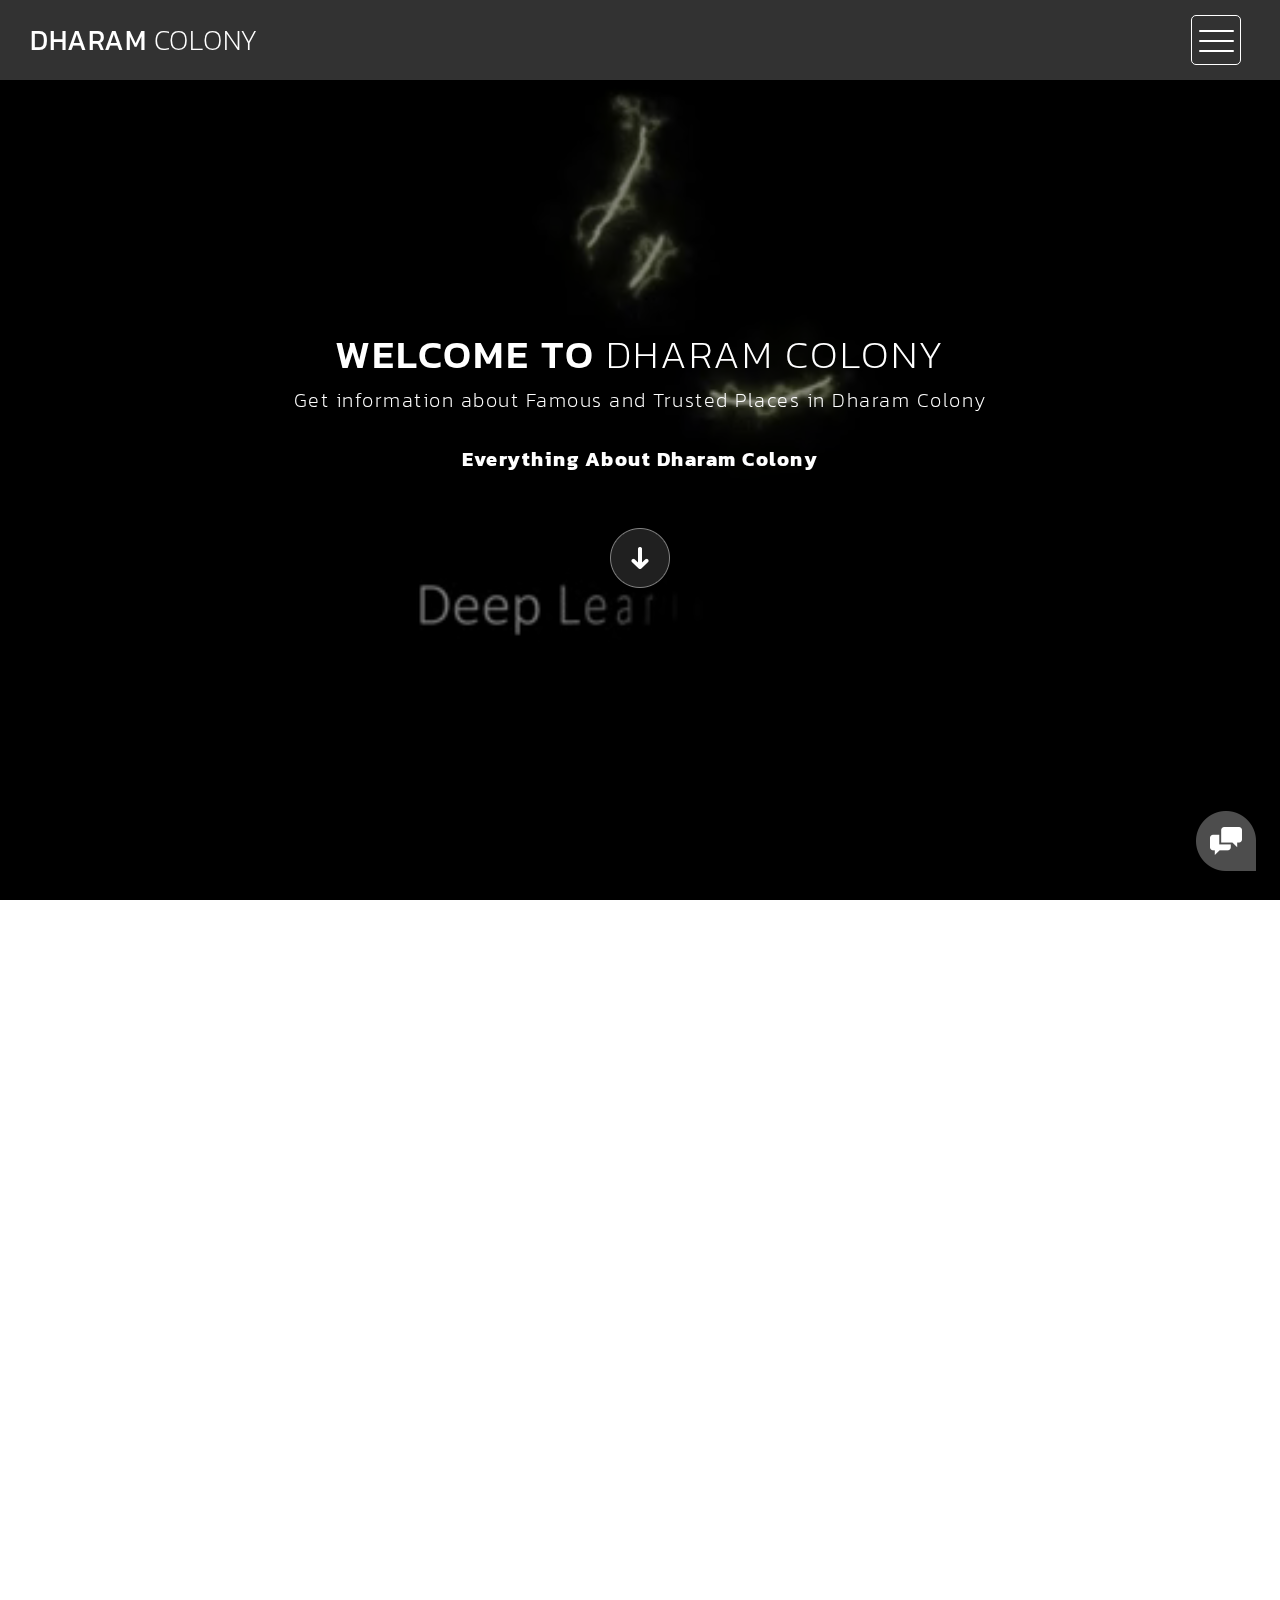
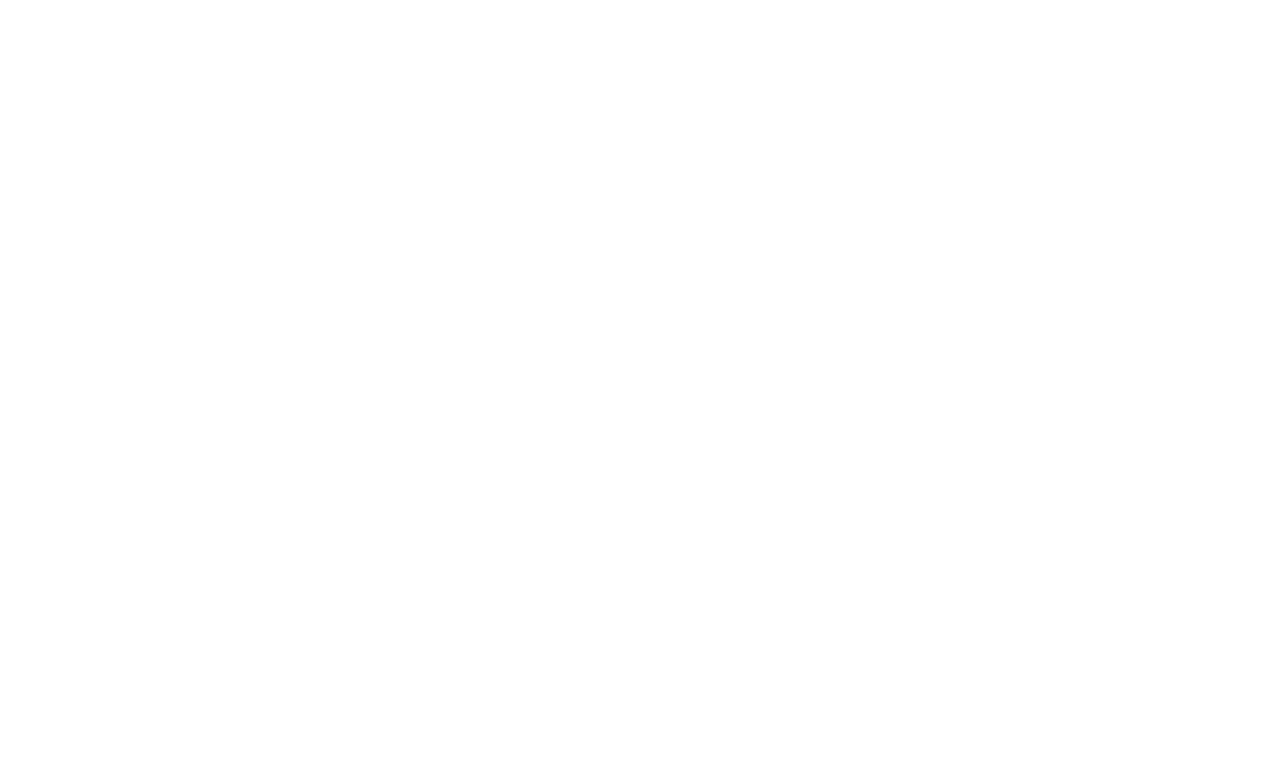
<file: index.html>
<!DOCTYPE html>
<html>
    <head>
        <meta charset="utf-8">
        <meta http-equiv="X-UA-Compatible" content="IE=edge,chrome=1">
  		<title>dharam colony</title>

        <meta name="description" content="">
        <meta name="viewport" content="width=device-width, initial-scale=1">
        <link rel="apple-touch-icon" href="apple-touch-icon.png">

        <link rel="stylesheet" href="css/bootstrap.min.css">
        <link rel="stylesheet" href="css/bootstrap-theme.min.css">
        <link rel="stylesheet" href="css/fontAwesome.css">
        <link rel="stylesheet" href="css/light-box.css">
        <link rel="stylesheet" href="css/templatemo-style.css">

        <link href="https://fonts.googleapis.com/css?family=Kanit:100,200,300,400,500,600,700,800,900" rel="stylesheet">

        <script src="js/vendor/modernizr-2.8.3-respond-1.4.2.min.js"></script>
    </head>

<body>

    <nav>
        <div class="logo">
            <a href="index.html">Dharam<em> Colony</em></a>
        </div>
        <div class="menu-icon">
        <span></span>
      </div>
    </nav>

    <div id="video-container">
        <div class="video-overlay"></div>
        <div class="video-content">
            <div class="inner">
              <h1>Welcome to <em>Dharam Colony</em></h1>
              <p>Get information about Famous and Trusted Places in Dharam Colony </p>
              <br> <p><b>Everything About Dharam Colony</b></p>
                <div class="scroll-icon">
                    <a class="scrollTo" data-scrollTo="portfolio" href="#"><img src="img/scroll-icon.png" alt=""></a>
                </div>    
            </div>
        </div>
        <video autoplay="" loop="" muted>
        	<source src="highway-loop.mp4" type="video/mp4" />
        </video>
    </div>


    <div class="full-screen-portfolio" id="portfolio">
        <div class="container-fluid">

            <div class="col">
                        <img src="img/service_1.png" alt="">
                        <h4>Dharam Colony | Craterpuri | Palam Vihar | Ashok Vihar </h4>
                        <p>Highway is a good CSS template that is available for free. Please tell your friends about templatemo site. Thank you.</p>
            </div>




            <div class="col-md-4 col-sm-6">
                <div class="portfolio-item">
                    <a href="img/1.png" data-lightbox="image-1"><div class="thumb">
                        <div class="hover-effect">
                            <div class="hover-content">
                                <h1>DEEP LEEARNING CENTRE<em>squid</em></h1>
                                <p>Contact : 9599020294</p>
                            </div>
                        </div>
                        <div class="image">
                            <img src="img/1.png">
                        </div>
                    </div></a>
                </div>
            </div>
         
            <div class="col-md-4 col-sm-6">
                <div class="portfolio-item">
                    <a href="img/1.png" data-lightbox="image-1"><div class="thumb">
                        <div class="hover-effect">
                            <div class="hover-content">
                                <h1>DEEP LEEARNING CENTRE<em>squid</em></h1>
                                <p>Contact : 9599020294</p>
                            </div>
                        </div>
                        <div class="image">
                            <img src="img/1.png">
                        </div>
                    </div></a>
                </div>
            </div>
         
            <div class="col-md-4 col-sm-6">
                <div class="portfolio-item">
                    <a href="img/1.png" data-lightbox="image-1"><div class="thumb">
                        <div class="hover-effect">
                            <div class="hover-content">
                                <h1>DEEP LEEARNING CENTRE<em>squid</em></h1>
                                <p>Contact : 9599020294</p>
                            </div>
                        </div>
                        <div class="image">
                            <img src="img/1.png">
                        </div>
                    </div></a>
                </div>
            </div>
            <div class="col-md-4 col-sm-6">
                <div class="portfolio-item">
                    <a href="img/1.png" data-lightbox="image-1"><div class="thumb">
                        <div class="hover-effect">
                            <div class="hover-content">
                                <h1>DEEP LEEARNING CENTRE<em>squid</em></h1>
                                <p>Contact : 9599020294</p>
                            </div>
                        </div>
                        <div class="image">
                            <img src="img/1.png">
                        </div>
                    </div></a>
                </div>
            </div>
            <div class="col-md-4 col-sm-6">
                <div class="portfolio-item">
                    <a href="img/1.png" data-lightbox="image-1"><div class="thumb">
                        <div class="hover-effect">
                            <div class="hover-content">
                                <h1>DEEP LEEARNING CENTRE<em>squid</em></h1>
                                <p>Contact : 9599020294</p>
                            </div>
                        </div>
                        <div class="image">
                            <img src="img/1.png">
                        </div>
                    </div></a>
                </div>
            </div>
            <div class="col-md-4 col-sm-6">
                <div class="portfolio-item">
                    <a href="img/1.png" data-lightbox="image-1"><div class="thumb">
                        <div class="hover-effect">
                            <div class="hover-content">
                                <h1>DEEP LEEARNING CENTRE<em>squid</em></h1>
                                <p>Contact : 9599020294</p>
                            </div>
                        </div>
                        <div class="image">
                            <img src="img/1.png">
                        </div>
                    </div></a>
                </div>
            </div>
            <div class="col-md-4 col-sm-6">
                <div class="portfolio-item">
                    <a href="img/1.png" data-lightbox="image-1"><div class="thumb">
                        <div class="hover-effect">
                            <div class="hover-content">
                                <h1>DEEP LEEARNING CENTRE<em>squid</em></h1>
                                <p>Contact : 9599020294</p>
                            </div>
                        </div>
                        <div class="image">
                            <img src="img/1.png">
                        </div>
                    </div></a>
                </div>
            </div>
            <div class="col-md-4 col-sm-6">
                <div class="portfolio-item">
                    <a href="img/1.png" data-lightbox="image-1"><div class="thumb">
                        <div class="hover-effect">
                            <div class="hover-content">
                                <h1>DEEP LEEARNING CENTRE<em>squid</em></h1>
                                <p>Contact : 9599020294</p>
                            </div>
                        </div>
                        <div class="image">
                            <img src="img/1.png">
                        </div>
                    </div></a>
                </div>
            </div>
            <div class="col-md-4 col-sm-6">
            	<div class="portfolio-item">
                	<a href="img/1.png" data-lightbox="image-1"><div class="thumb">
                        <div class="hover-effect">
                            <div class="hover-content">
                                <h1>DEEP LEEARNING CENTRE<em>squid</em></h1>
                                <p>Contact : 9599020294</p>
                            </div>
                        </div>
                        <div class="image">
                            <img src="img/1.png">
                        </div>
                    </div></a>
                </div>
            </div>
        </div>
    </div>


    <footer>
        <div class="container-fluid">
            <div class="col-md-12">
                <p>Copyright &copy; 2021 DEEP LEARNING CENTRE 
    
    | Designed by <b>Students of DLC</b></p>
            </div>
        </div>
    </footer>


      <!-- Modal button -->
    <div class="popup-icon">
      <button id="modBtn" class="modal-btn"><img src="img/contact-icon.png" alt=""></button>
    </div>  

    <!-- Modal -->
    <div id="modal" class="modal">
      <!-- Modal Content -->
      <div class="modal-content">
        <!-- Modal Header -->
        <div class="modal-header">
          <h3 class="header-title">Say hello to <em>DC</em></h3>
          <div class="close-btn"><img src="img/close_contact.png" alt=""></div>    
        </div>
        <!-- Modal Body -->
        <div class="modal-body">
          <div class="col-md-6 col-md-offset-3">
            <form id="contact" action="" method="post">
                <div class="row">
                    <div class="col-md-12">
                      <fieldset>
                        <input name="name" type="text" class="form-control" id="name" placeholder="Your name..." required="">
                      </fieldset>
                    </div>
                    <div class="col-md-12">
                      <fieldset>
                        <input name="email" type="email" class="form-control" id="email" placeholder="Your email..." required="">
                      </fieldset>
                    </div>
                    <div class="col-md-12">
                      <fieldset>
                        <textarea name="message" rows="6" class="form-control" id="message" placeholder="Your message..." required=""></textarea>
                      </fieldset>
                    </div>
                    <div class="col-md-12">
                      <fieldset>
                        <button type="submit" id="form-submit" class="btn">Send Message Now</button>
                      </fieldset>
                    </div>
                </div>
            </form>
          </div>
        </div>
      </div>
    </div>

    

    <section class="overlay-menu">
      <div class="container">
        <div class="row">
          <div class="main-menu">
              <ul>
                  <li>
                      <a href="index.html">About Dharam Colony (DC)</a>
                  </li>
                  <li>
                      <a href="https://deeplearningcentre.github.io">Best Shops in DC</a>
                  </li>
                  <li>
                      <a href="gallery.html">Gallery</a>
                  </li>
                  <li>
                      <a href="about.html">About Us</a>
                  </li>
                  <li>
                      <a href="blog.html">Register Your Shop</a>
                  </li>
                  <li>
                      <a href="single-post.html">Single Post</a>
                  </li>
              </ul>
              <p>Palam Vihar || Dharam Colony || Caterterpuri</p>
          </div>
        </div>
      </div>
    </section>

    <script src="https://ajax.googleapis.com/ajax/libs/jquery/1.11.2/jquery.min.js"></script>
    <script>window.jQuery || document.write('<script src="js/vendor/jquery-1.11.2.min.js"><\/script>')</script>

    <script src="js/vendor/bootstrap.min.js"></script>
    
    <script src="js/plugins.js"></script>
    <script src="js/main.js"></script>

    
</body>
</html>
</file>
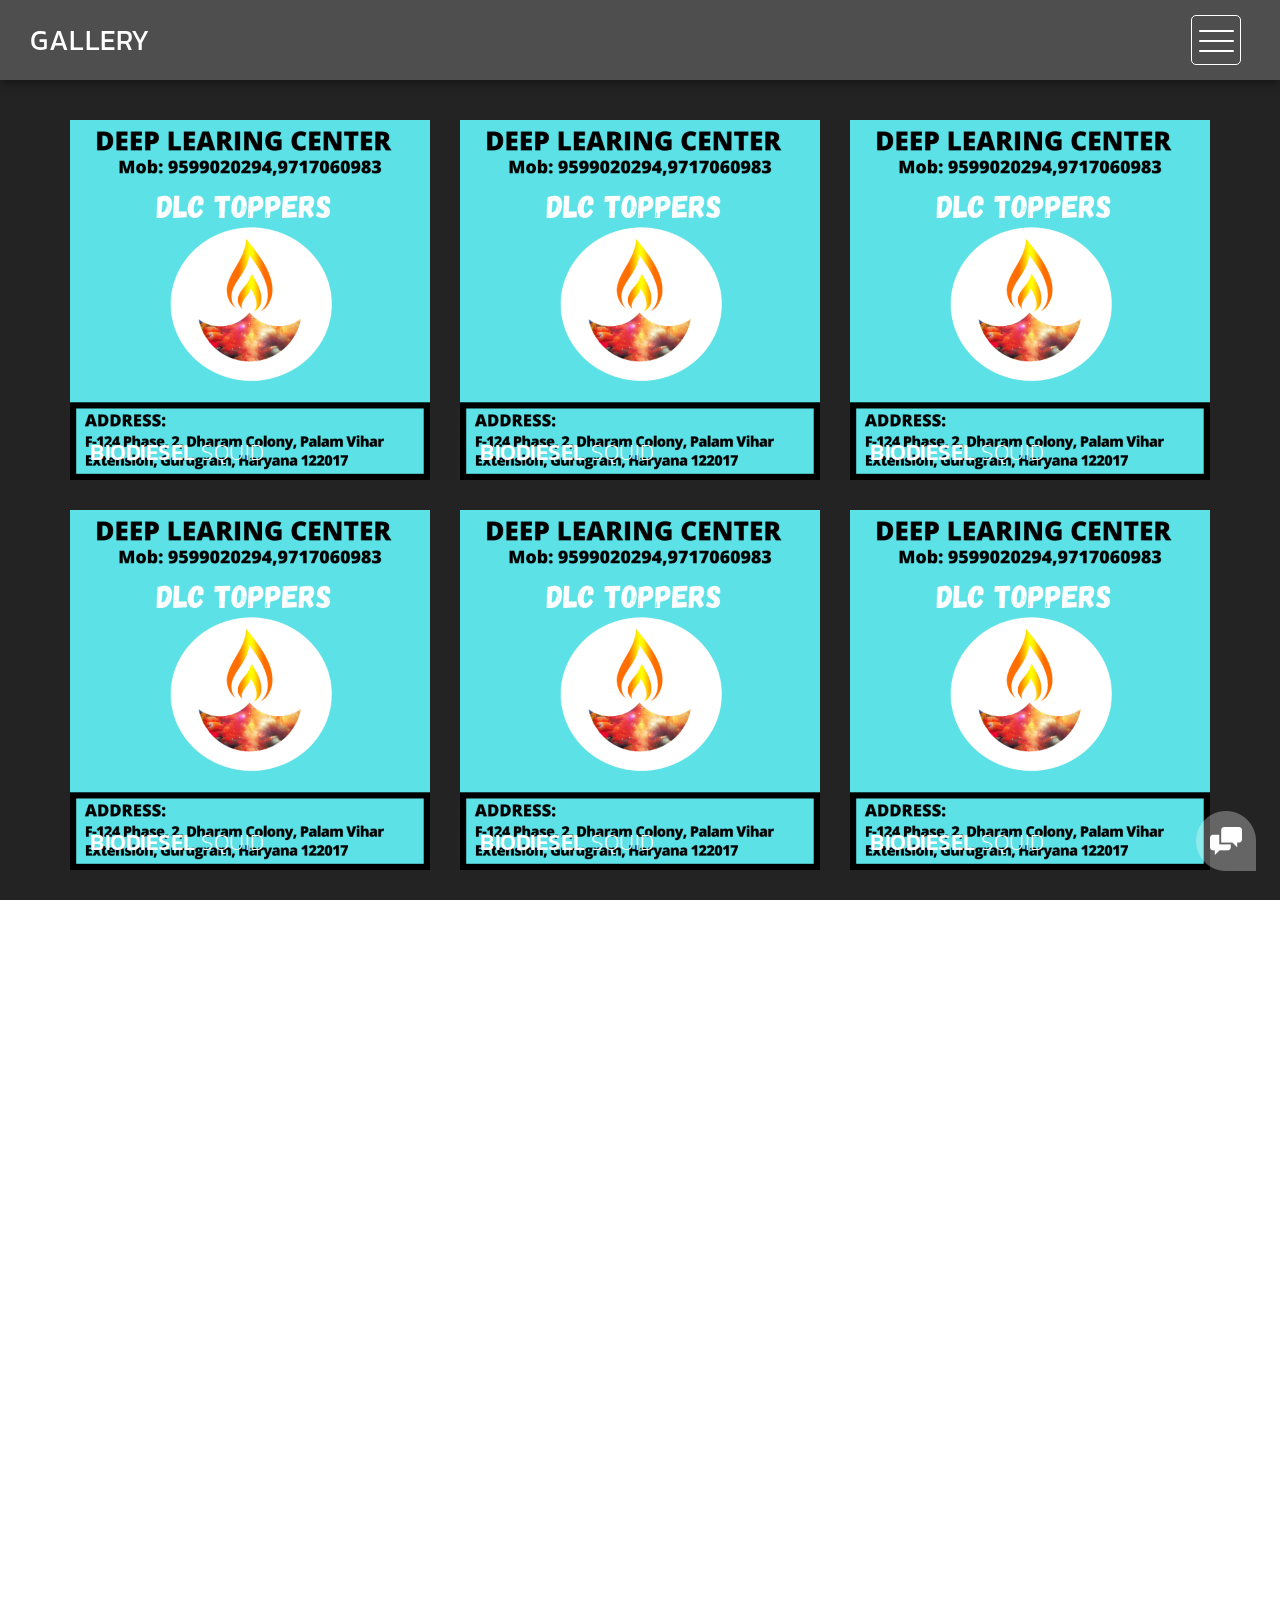
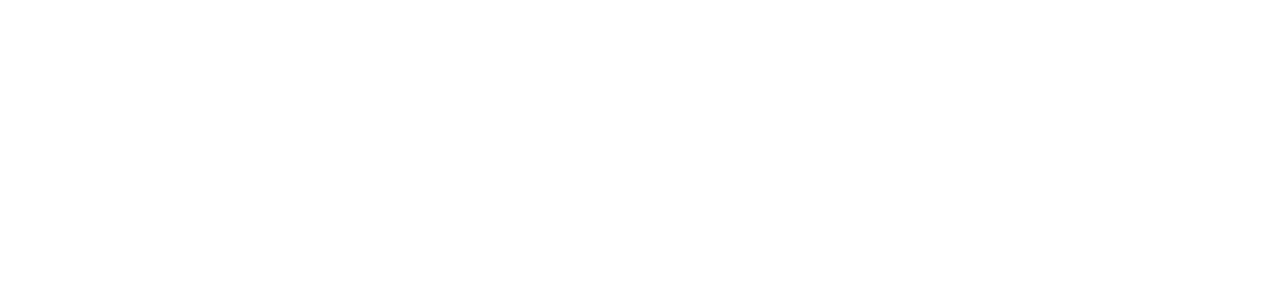
<file: gallery.html>
<!DOCTYPE html>
<html>
    <head>
        <meta charset="utf-8">
        <meta http-equiv="X-UA-Compatible" content="IE=edge,chrome=1">
        <title>Highway Grid CSS Template</title>
<!-- 

Highway Template

https://templatemo.com/tm-520-highway

-->
        <meta name="description" content="">
        <meta name="viewport" content="width=device-width, initial-scale=1">
        <link rel="apple-touch-icon" href="apple-touch-icon.png">

        <link rel="stylesheet" href="css/bootstrap.min.css">
        <link rel="stylesheet" href="css/bootstrap-theme.min.css">
        <link rel="stylesheet" href="css/fontAwesome.css">
        <link rel="stylesheet" href="css/light-box.css">
        <link rel="stylesheet" href="css/templatemo-style.css">

        <link href="https://fonts.googleapis.com/css?family=Kanit:100,200,300,400,500,600,700,800,900" rel="stylesheet">

        <script src="js/vendor/modernizr-2.8.3-respond-1.4.2.min.js"></script>
    </head>

<body>

    <nav>
        <div class="logo">
            <a href="index.html">Gallery</em></a>
        </div>
      <div class="menu-icon">
        <span></span>
      </div>
    </nav>
    <div class="grid-portfolio" id="portfolio">
        <div class="container">
            <div class="row">
                <br><br>

                <div class="col-md-4 col-sm-6">
                    <div class="portfolio-item">
                        <div class="thumb">
                            <a href="img/1.png" data-lightbox="image-1"><div class="hover-effect">
                                <div class="hover-content">
                                    <h1>Biodiesel <em>squid</em></h1>
                                    <p>Awesome Subtittle Goes Here</p>
                                </div>
                            </div></a>
                            <div class="image">
                                <img src="img/1.png">
                            </div>
                        </div>
                    </div>
                </div>

                <div class="col-md-4 col-sm-6">
                    <div class="portfolio-item">
                        <div class="thumb">
                            <a href="img/1.png" data-lightbox="image-1"><div class="hover-effect">
                                <div class="hover-content">
                                    <h1>Biodiesel <em>squid</em></h1>
                                    <p>Awesome Subtittle Goes Here</p>
                                </div>
                            </div></a>
                            <div class="image">
                                <img src="img/1.png">
                            </div>
                        </div>
                    </div>
                </div>

                <div class="col-md-4 col-sm-6">
                    <div class="portfolio-item">
                        <div class="thumb">
                            <a href="img/1.png" data-lightbox="image-1"><div class="hover-effect">
                                <div class="hover-content">
                                    <h1>Biodiesel <em>squid</em></h1>
                                    <p>Awesome Subtittle Goes Here</p>
                                </div>
                            </div></a>
                            <div class="image">
                                <img src="img/1.png">
                            </div>
                        </div>
                    </div>
                </div>

                <div class="col-md-4 col-sm-6">
                    <div class="portfolio-item">
                        <div class="thumb">
                            <a href="img/1.png" data-lightbox="image-1"><div class="hover-effect">
                                <div class="hover-content">
                                    <h1>Biodiesel <em>squid</em></h1>
                                    <p>Awesome Subtittle Goes Here</p>
                                </div>
                            </div></a>
                            <div class="image">
                                <img src="img/1.png">
                            </div>
                        </div>
                    </div>
                </div>

                <div class="col-md-4 col-sm-6">
                    <div class="portfolio-item">
                        <div class="thumb">
                            <a href="img/1.png" data-lightbox="image-1"><div class="hover-effect">
                                <div class="hover-content">
                                    <h1>Biodiesel <em>squid</em></h1>
                                    <p>Awesome Subtittle Goes Here</p>
                                </div>
                            </div></a>
                            <div class="image">
                                <img src="img/1.png">
                            </div>
                        </div>
                    </div>
                </div>

                <div class="col-md-4 col-sm-6">
                    <div class="portfolio-item">
                        <div class="thumb">
                            <a href="img/1.png" data-lightbox="image-1"><div class="hover-effect">
                                <div class="hover-content">
                                    <h1>Biodiesel <em>squid</em></h1>
                                    <p>Awesome Subtittle Goes Here</p>
                                </div>
                            </div></a>
                            <div class="image">
                                <img src="img/1.png">
                            </div>
                        </div>
                    </div>
                </div>

                <div class="col-md-4 col-sm-6">
                    <div class="portfolio-item">
                        <div class="thumb">
                            <a href="img/1.png" data-lightbox="image-1"><div class="hover-effect">
                                <div class="hover-content">
                                    <h1>Biodiesel <em>squid</em></h1>
                                    <p>Awesome Subtittle Goes Here</p>
                                </div>
                            </div></a>
                            <div class="image">
                                <img src="img/1.png">
                            </div>
                        </div>
                    </div>
                </div>

                <div class="col-md-4 col-sm-6">
                    <div class="portfolio-item">
                        <div class="thumb">
                            <a href="img/1.png" data-lightbox="image-1"><div class="hover-effect">
                                <div class="hover-content">
                                    <h1>Biodiesel <em>squid</em></h1>
                                    <p>Awesome Subtittle Goes Here</p>
                                </div>
                            </div></a>
                            <div class="image">
                                <img src="img/1.png">
                            </div>
                        </div>
                    </div>
                </div>

                <div class="col-md-4 col-sm-6">
                    <div class="portfolio-item">
                        <div class="thumb">
                            <a href="img/1.png" data-lightbox="image-1"><div class="hover-effect">
                                <div class="hover-content">
                                    <h1>Biodiesel <em>squid</em></h1>
                                    <p>Awesome Subtittle Goes Here</p>
                                </div>
                            </div></a>
                            <div class="image">
                                <img src="img/1.png">
                            </div>
                        </div>
                    </div>
                </div>

                <div class="col-md-4 col-sm-6">
                    <div class="portfolio-item">
                        <div class="thumb">
                            <a href="img/1.png" data-lightbox="image-1"><div class="hover-effect">
                                <div class="hover-content">
                                    <h1>Biodiesel <em>squid</em></h1>
                                    <p>Awesome Subtittle Goes Here</p>
                                </div>
                            </div></a>
                            <div class="image">
                                <img src="img/1.png">
                            </div>
                        </div>
                    </div>
                </div>

                <div class="col-md-4 col-sm-6">
                    <div class="portfolio-item">
                        <div class="thumb">
                            <a href="img/1.png" data-lightbox="image-1"><div class="hover-effect">
                                <div class="hover-content">
                                    <h1>Biodiesel <em>squid</em></h1>
                                    <p>Awesome Subtittle Goes Here</p>
                                </div>
                            </div></a>
                            <div class="image">
                                <img src="img/1.png">
                            </div>
                        </div>
                    </div>
                </div>

                <div class="col-md-4 col-sm-6">
                    <div class="portfolio-item">
                        <div class="thumb">
                            <a href="img/1.png" data-lightbox="image-1"><div class="hover-effect">
                                <div class="hover-content">
                                    <h1>Biodiesel <em>squid</em></h1>
                                    <p>Awesome Subtittle Goes Here</p>
                                </div>
                            </div></a>
                            <div class="image">
                                <img src="img/1.png">
                            </div>
                        </div>
                    </div>
                </div>

                
            </div>
            <div class="row">
                <div class="col-md-12">
                    <div class="load-more-button">
                        <a href="#">Load More</a>
                    </div>
                </div>
            </div>
            
        </div>
    </div>


    <footer>
        <div class="container-fluid">
            <div class="col-md-12">
                <p>Copyright &copy; 2021 DEEP LEARNING CENTRE 
    
    | Designed by <b>Students of DLC</b></p>
            </div>
        </div>
    </footer>


      <!-- Modal button -->
    <div class="popup-icon">
      <button id="modBtn" class="modal-btn"><img src="img/contact-icon.png" alt=""></button>
    </div>  

    <!-- Modal -->
    <div id="modal" class="modal">
      <!-- Modal Content -->
      <div class="modal-content">
        <!-- Modal Header -->
        <div class="modal-header">
          <h3 class="header-title">Say hello to <em>DC</em></h3>
          <div class="close-btn"><img src="img/close_contact.png" alt=""></div>    
        </div>
        <!-- Modal Body -->
        <div class="modal-body">
          <div class="col-md-6 col-md-offset-3">
            <form id="contact" action="" method="post">
                <div class="row">
                    <div class="col-md-12">
                      <fieldset>
                        <input name="name" type="text" class="form-control" id="name" placeholder="Your name..." required="">
                      </fieldset>
                    </div>
                    <div class="col-md-12">
                      <fieldset>
                        <input name="email" type="email" class="form-control" id="email" placeholder="Your email..." required="">
                      </fieldset>
                    </div>
                    <div class="col-md-12">
                      <fieldset>
                        <textarea name="message" rows="6" class="form-control" id="message" placeholder="Your message..." required=""></textarea>
                      </fieldset>
                    </div>
                    <div class="col-md-12">
                      <fieldset>
                        <button type="submit" id="form-submit" class="btn">Send Message Now</button>
                      </fieldset>
                    </div>
                </div>
            </form>
          </div>
        </div>
      </div>
    </div>


    

    <section class="overlay-menu">
        <div class="container">
          <div class="row">
            <div class="main-menu">
                <ul>
                    <li>
                        <a href="index.html">About Dharam Colony (DC)</a>
                    </li>
                    <li>
                        <a href="https://deeplearningcentre.github.io">Best Shops in DC</a>
                    </li>
                    <li>
                        <a href="gallery.html">Gallery</a>
                    </li>
                    <li>
                        <a href="about.html">About Us</a>
                    </li>
                    <li>
                        <a href="blog.html">Register Your Shop</a>
                    </li>
                    <li>
                        <a href="single-post.html">Single Post</a>
                    </li>
                </ul>
                <p>Palam Vihar || Dharam Colony || Caterterpuri</p>
            </div>
          </div>
        </div>
      </section>

    <script src="https://ajax.googleapis.com/ajax/libs/jquery/1.11.2/jquery.min.js"></script>
    <script>window.jQuery || document.write('<script src="js/vendor/jquery-1.11.2.min.js"><\/script>')</script>

    <script src="js/vendor/bootstrap.min.js"></script>
    
    <script src="js/plugins.js"></script>
    <script src="js/main.js"></script>

</body>
</html>
</file>
<file: css/light-box.css>
/* LIGHT BOX */

body:after {
  content: url(../img/close.png) url(../img/loading.gif) url(../img/prev.png) url(../img/next.png);
  display: none;
}

body.lb-disable-scrolling {
  overflow: hidden;
}

.lightboxOverlay {
  max-height: 100%;
  overflow-y: scroll;
  position: absolute;
  top: 0;
  left: 0;
  z-index: 99999;
  background-color: black;
  filter: progid:DXImageTransform.Microsoft.Alpha(Opacity=80);
  opacity: 0.8;
  display: none;
}

.lightbox {
  position: absolute;
  margin-top: 0%;
  left: 0;
  width: 100%;
  z-index: 100000;
  text-align: center;
  line-height: 0;
  font-weight: normal;
}

.lightbox .lb-image {
  display: block;
  height: auto;
  max-width: inherit;
  max-height: none;
  border-radius: 5px;

  /* Image border */
  border: 10px solid white;
}

.lightbox a img {
  border: none;
}

.lb-outerContainer {
  position: relative;
  *zoom: 1;
  width: 250px;
  height: 250px;
  margin: 0 auto;
  border-radius: 4px;

  /* Background color behind image.
     This is visible during transitions. */
  background-color: white;
}

.lb-outerContainer:after {
  content: "";
  display: table;
  clear: both;
}

.lb-loader {
  position: absolute;
  top: 43%;
  left: 0;
  height: 25%;
  width: 100%;
  text-align: center;
  line-height: 0;
}

.lb-cancel {
  display: block;
  width: 32px;
  height: 32px;
  margin: 0 auto;
  background: url(../img/loading.gif) no-repeat;
}

.lb-nav {
  position: absolute;
  top: 0;
  left: 0;
  height: 100%;
  width: 100%;
  z-index: 10;
}

.lb-container > .nav {
  left: 0;
}

.lb-nav a {
  outline: none;
  background-image: url('[data-uri]');
}

.lb-prev, .lb-next {
  height: 100%;
  cursor: pointer;
  display: block;
}

.lb-nav a.lb-prev {
  width: 34%;
  left: 0;
  float: left;
  background: url(../img/prev.png) left 48% no-repeat;
  filter: progid:DXImageTransform.Microsoft.Alpha(Opacity=0);
  opacity: 0;
  -webkit-transition: opacity 0.6s;
  -moz-transition: opacity 0.6s;
  -o-transition: opacity 0.6s;
  transition: opacity 0.6s;
}

.lb-nav a.lb-prev:hover {
  filter: progid:DXImageTransform.Microsoft.Alpha(Opacity=100);
  opacity: 1;
}

.lb-nav a.lb-next {
  width: 64%;
  right: 0;
  float: right;
  background: url(../img/next.png) right 48% no-repeat;
  filter: progid:DXImageTransform.Microsoft.Alpha(Opacity=0);
  opacity: 0;
  -webkit-transition: opacity 0.6s;
  -moz-transition: opacity 0.6s;
  -o-transition: opacity 0.6s;
  transition: opacity 0.6s;
}

.lb-nav a.lb-next:hover {
  filter: progid:DXImageTransform.Microsoft.Alpha(Opacity=100);
  opacity: 1;
}

.lb-dataContainer {
  margin: 0 auto;
  padding-top: 5px;
  *zoom: 1;
  width: 100%;
  -moz-border-radius-bottomleft: 4px;
  -webkit-border-bottom-left-radius: 4px;
  border-bottom-left-radius: 4px;
  -moz-border-radius-bottomright: 4px;
  -webkit-border-bottom-right-radius: 4px;
  border-bottom-right-radius: 4px;
}

.lb-dataContainer:after {
  content: "";
  display: table;
  clear: both;
}

.lb-data {
  padding: 0 4px;
  color: #ccc;
}

.lb-data .lb-details {
  width: 85%;
  float: left;
  text-align: left;
  line-height: 1.1em;
}

.lb-data .lb-caption {
  font-size: 13px;
  font-weight: bold;
  line-height: 1em;
}

.lb-data .lb-caption a {
  color: #4ae;
}

.lb-data .lb-number {
  margin-top: 15px;
  display: block;
  clear: left;
  padding-bottom: 1em;
  font-size: 13px;
  color: #999999;
}

.lb-data .lb-close {
  display: block;
  float: right;
  width: 30px;
  height: 30px;
  background: url(../img/close.png) top right no-repeat;
  text-align: right;
  outline: none;
  filter: progid:DXImageTransform.Microsoft.Alpha(Opacity=70);
  opacity: 0.7;
  -webkit-transition: opacity 0.2s;
  -moz-transition: opacity 0.2s;
  -o-transition: opacity 0.2s;
  transition: opacity 0.2s;
}

.lb-data .lb-close:hover {
  cursor: pointer;
  filter: progid:DXImageTransform.Microsoft.Alpha(Opacity=100);
  opacity: 1;
}
</file>
<file: css/templatemo-style.css>
/*

Highway Template

https://templatemo.com/tm-520-highway

*/

body {
  font-family: 'Kanit', sans-serif;
}

body::-webkit-scrollbar {
  width: 8px;
  height: 8px;
  background-color: rgba(0, 0, 0, 0.9);
}
/* Add a thumb */
body::-webkit-scrollbar-thumb {
    background: rgba(250, 250, 250, 0.5);
}

body, html {
  height: 100%;
  min-height: 100%;
  overflow-x: hidden;
}


.page-heading {
  background-image: url(../img/heading_bg.png);
  background-repeat: no-repeat;
  background-size: cover;
  background-position: center center;
  width: 100%;
  text-align: center;
}

.page-heading .heading-content h1 {
  font-size: 32px;
  text-transform: uppercase;
  color: #fff;
  letter-spacing: 1px;
  background-color: rgba(250,250,250,0.1);
  display: inline-block;
  margin-bottom: 0;
  margin-top: 220px;
  padding: 20px 60px;
}

.page-heading .heading-content em {
  font-style: normal;
  font-weight: 200;
}



/* Nav Bar */

nav .logo {
  float: left;
  margin-left: 30px;
}

nav .logo a {
  font-size: 28px;
  line-height: 80px;
  text-transform: uppercase;
  color: #fff;
  text-decoration: none;
  letter-spacing: 0.5px;
}

nav .logo em {
  font-style: normal;
  font-weight: 200;
}

nav {
  background: rgba(250,250,250,0.2);
  height: 80px;
  position: fixed;
  width: 100%;
  left: 0;
  top: 0;
  z-index: 300;
  box-shadow: 0px 2px 10px 0px rgba(0,0,0,0.5);
}

.menu-icon {
  background: transparent;
  border: 1px solid #fff;
  width: 50px;
  height: 50px;
  margin: 15px 39px 0 auto;
  position: relative;
  cursor: pointer;
  transition: background 0.5s;
  border-radius: 5px;
}

.menu-icon span,
.menu-icon span:before,
.menu-icon span:after {
  cursor: pointer;
  border-radius: 1px;
  height: 2px;
  width: 35px;
  background: white;
  position: absolute;
  left: 15%;
  top: 50%;
  display: block;
  content: '';
  transition: all 0.5s ease-in-out;
}

.menu-icon span:before {
  left: 0;
  top: -10px;
}

.menu-icon span:after {
  left: 0;
  top: 10px;
}

.menu-icon.active {
  background: rgba(250,250,250,0.2);
}

.menu-icon.active span {
  background-color: transparent;
}

.menu-icon.active span:before,
.menu-icon.active span:after {
  top: 0;
}

.menu-icon.active span:before {
  transform: rotate(135deg);
}

.menu-icon.active span:after {
  transform: rotate(-135deg);
}
/* Menu */

.overlay-menu {
  background: rgba(0, 0, 0, 0.95);
  color: #ffffff;
  position: fixed;
  z-index: 100;
  left: 0;
  top: 0;
  height: 100%;
  overflow-y: auto;
  -webkit-overflow-scrolling: touch;
  width: 100%;
  padding: 50px 0;
  opacity: 0;
  text-align: center;
  transform: translateY(-100%);
  transition: all 0.5s;
}

.overlay-menu.open {
  opacity: 1;
  transform: translateY(0%);
}

.overlay-menu .main-menu {
  transform: translateY(50%);
  opacity: 0;
  transition: all 0.3s;
  transition-delay: 0s;
}

.overlay-menu.open .main-menu {
  transition: all 0.7s;
  transition-delay: 0.7s;
  opacity: 1;
  transform: translateY(0%);
}

.overlay-menu .main-menu:nth-child(2) {
  transition-delay: 0s;
}

.overlay-menu.open .main-menu:nth-child(2) {
  transition-delay: 1.25s;
}

.overlay-menu {
  overflow: scroll;
}

.overlay-menu::-webkit-scrollbar {
  display: none;
}

.overlay-menu ul {
  list-style: none;
  margin-top: 80px;
  padding: 0px;
}
.overlay-menu ul li {
  padding: 15px 0px;
}

.overlay-menu ul li a {
  font-size: 24px;
  font-weight: 300;
  color: #fff;
  text-decoration: none;
  transition: all 0.5s;
}

.overlay-menu ul li a:hover {
  color: rgba(250,250,250,0.5);
}


.overlay-menu p {
  margin-top: 60px;
  font-size: 13px;
  text-transform: uppercase;
  color: #fff;
  font-weight: 200;
  letter-spacing: 0.5px;
  text-align: center;
}



#video-container  {
  position: relative;
  width: 100%;
  height: 100%;
  overflow: hidden;
  z-index: 1;
}

#video-container video,
.video-overlay {
  position: absolute;
  left: 50%;
  top: 50%;
  transform: translate(-50%, -50%);
  min-width: 100%;
  min-height: 100%;
}

#video-container .video-overlay {
  z-index: 9999;
  background: rgba(0,0,0,0.5);
  width: 100%;
}

#video-container .video-content {
  z-index: 99999;
  position: absolute;
  height: 100%;
  width: 100%;
}

#video-container .video-content .inner {
  height: 100%;
  width: 100%;
  display: flex;
  justify-content: center;
  align-items: center;
  flex-flow: column wrap;
}

#video-container .video-content .inner h1 {
  font-size: 40px;
  text-transform: uppercase;
  color: #fff;
  letter-spacing: 2px;
  font-weight: 500;
  text-align: center;
}

#video-container .video-content .inner em {
  font-style: normal;
  font-weight: 200;
}


#video-container .video-content .inner p {
  color: #fff;
  font-size: 20px;
  font-weight: 200;
  letter-spacing: 1.5px;
  text-align: center;
  padding: 0px 30px;
}

#video-container .video-content .inner a {
  color: #fff;
  text-decoration: underline;
}

#video-container .video-content .inner .scroll-icon {
  margin-top: 45px;
}

.full-screen-portfolio .container-fluid,
.full-screen-portfolio .col-md-4, .col-md-8 {
  padding-left: 0px;
  padding-right: 0px;
}


.portfolio-item img {
  width: 100%;
  overflow: hidden;
}

.portfolio-item .thumb {
  position: relative;
}


.portfolio-item .hover-effect .hover-content {
    position: absolute;
    text-align: left;
    width: 100%;
    bottom: 0;
    left: 0;
}


.full-screen-portfolio .portfolio-item h1 {
  position: relative;
  font-size: 22px;
  text-transform: uppercase;
  color: #fff;
  display: inline-block;
  padding-left: 20px;
  line-height: 15px;
  transform: translateY(25px);
  transition: .5s ease-in-out;
  letter-spacing: 0.5px;
 }

 .full-screen-portfolio .portfolio-item em {
  font-style: normal;
  font-weight: 200;
 }

.full-screen-portfolio .portfolio-item:hover h1 {
  transform: translateY(0);
 }

.full-screen-portfolio .portfolio-item p {
  padding-left: 20px;
  font-weight: 300!important;
  letter-spacing: 0.5px;
  font-size: 14px;
  color: #fff;
  opacity: 0;
  transform: translateY(10px);
  transition: .5s ease-in-out;
  text-transform: uppercase;
 }

 .full-screen-portfolio .portfolio-item {
 text-align: center;
 line-height: 150%;
 text-transform: lowercase;
 cursor: pointer;
}

.full-screen-portfolio .portfolio-item:hover p {
  opacity: 1;
  transform: translateY(0);
 }




.popup-icon {
  position: fixed;
  bottom: 30px;
  right: 30px;
  z-index: 300;
  display: inline-block;
  width: 60px;
  height: 60px;
}

.popup-icon button {
  background-color: transparent;
  outline: none;
  border: none;
}

.modal-btn img {
  width: 60px;
  height: 60px;
}

/* Modal */
.modal {
  background-color: rgba(0,0,0,.95);
  display: none;
  overflow: auto;
  position: fixed;
  z-index: 1000;
  top: 0;
  left: 0;
  width: 100%;
  height: 100%;
  transform: all 0.6s;
  overflow: scroll;
}

.modal::-webkit-scrollbar {
  display: none;
}

/* Modal Content */
.modal-content {
  text-align: center;
  position: relative;
  top: 0;
  width: 100%;
  margin: 0 auto;
  background-color: transparent;
}
.modal-animated-in {
  animation: totop-in .6s ease;
}
.modal-animated-out {
  animation: totop-out .6s ease forwards;
}
.modal-header {
  border-bottom: none;
}
.modal-header h3 {
  color: #fff;
  font-weight: 400;
  letter-spacing: 1px;
  font-size: 64px;
  margin-top: 5%;
  border-bottom: none;
  margin-bottom: 20px;
}

.modal-header em {
  font-style: normal;
  font-weight: 200;
}

.modal-content .close-btn {
  position: absolute;
  z-index: 99999999;
  color: #fff;
  right: 38px;
  top: 15px;
  width: 50px;
  height: 50px;
  text-align: center;
  cursor: pointer;
}

.modal-body {
  text-align: center;
  margin: 0 auto;
}

.modal-body input {
  border-radius: 5px;
  padding-left: 15px;
  font-size: 14px;
  font-weight: 200;
  color: #fff;
  background-color: rgba(250, 250, 250, 0.15);
  outline: none;
  border: none;
  box-shadow: none;
  line-height: 40px;
  height: 40px;
  width: 60%;
  margin-left: auto;
  margin-right: auto;
  margin-bottom: 25px;
}

.modal-body textarea {
  border-radius: 5px;
  padding-left: 15px;
  padding-top: 10px;
  font-size: 14px;
  font-weight: 200;
  color: #fff;
  background-color: rgba(250, 250, 250, 0.15);
  outline: none;
  border: none;
  box-shadow: none;
  height: 165px;
  max-height: 220px;
  width: 60%;
  margin-left: auto;
  margin-right: auto;
  max-width: 100%;
  margin-bottom: 25px;
}

.modal-body button {
  border-radius: 0px;
  font-size: 13px;
  text-transform: uppercase;
  font-weight: 600;
  background-color: transparent;
  color: #fff;
  letter-spacing: 2px;
  border-bottom: 3px solid #fff;
  display: inline-block;
  padding: 0px 0px 3px 0px;
  transition: all 0.5s;
  border-top: none;
  border-right: none;
  border-left: none;
}

.modal-body button:hover {
  color: rgba(250,250,250,0.5);
  border-color: rgba(250,250,250,0.5);
  outline: none;
}

/* Keyframes */
@keyframes totop-in {
  0% {
    top: 600px;
    opacity: 0;
  }
  100% {
    top: 0%;
    opacity: 1;
  }  
}

@keyframes totop-out {
  0% {
    top: 0px;
    opacity: 1;
  }
  100% {
    top: -100%;
    opacity: 0;
  }  
}



footer {
  width: 100%;
  height: 80px;
  background-color: #313131;
}

footer p {
  text-align: center;
  color: #fff;
  font-weight: 200;
  font-size: 13px;
  text-transform: uppercase;
  padding-top: 33px;
  letter-spacing: 0.5px;
}

footer a {
  color: #aaa;
  text-decoration: none;
}

footer a:hover {
  text-decoration: none;
  color: #aaa;
}



.masonry-portfolio .container-fluid {
  padding-right: 0px;
  padding-left: 0px;
}

.masonry .col-md-4, .masonry .col-md-8 {
  padding-right: 0px;
  padding-left: 0px;
}

.masonry {
  width: 100%;
  background-color: transparent;
  position: relative;
}

.masonry .item {
  display: inline-block;
  float: left;
}

.masonry .first-item {
  margin-bottom: -0.5px;
}

.masonry .last-item {
  float: left;
}

.masonry .item img {
  width: 100%;
  overflow-y: hidden;
}

.masonry .item .thumb {
  position: relative;
}

.masonry .item .hover-effect .hover-content {
    position: absolute;
    text-align: left;
    width: 100%;
    bottom: 5px;
    left: 0;
}


.masonry .item h1 {
  position: relative;
  font-size: 22px;
  text-transform: uppercase;
  color: #fff;
  display: inline-block;
  padding-left: 20px;
  line-height: 15px;
  transform: translateY(25px);
  transition: .5s ease-in-out;
  letter-spacing: 0.5px;
 }

.masonry .item em {
  font-style: normal;
  font-weight: 200;
 }

.masonry .item:hover h1 {
  transform: translateY(0);
 }

.masonry .item p {
  padding-left: 20px;
  font-weight: 300!important;
  letter-spacing: 0.5px;
  font-size: 14px;
  color: #fff;
  opacity: 0;
  transform: translateY(10px);
  transition: .5s ease-in-out;
  text-transform: uppercase;
 }

.masonry .item {
 text-align: center;
 line-height: 150%;
 text-transform: lowercase;
 cursor: pointer;
}

.masonry .item:hover p {
  opacity: 1;
  transform: translateY(0);
 }




.grid-portfolio {
  padding: 65px 0px;
  background-color: #232323;
}

.grid-portfolio .portfolio-item {
  margin: 15px 0px;
}

.portfolio-item .hover-effect .hover-content {
    position: absolute;
    text-align: left;
    width: 100%;
    bottom: 5px;
    left: 0;
}


.grid-portfolio .portfolio-item h1 {
  position: relative;
  font-size: 22px;
  text-transform: uppercase;
  color: #fff;
  display: inline-block;
  padding-left: 20px;
  line-height: 15px;
  transform: translateY(25px);
  transition: .5s ease-in-out;
  letter-spacing: 0.5px;
 }

 .grid-portfolio .portfolio-item em {
  font-style: normal;
  font-weight: 200;
 }

.grid-portfolio .portfolio-item:hover h1 {
  transform: translateY(0);
 }

.grid-portfolio .portfolio-item p {
  padding-left: 20px;
  font-weight: 300!important;
  letter-spacing: 0.5px;
  font-size: 14px;
  color: #fff;
  opacity: 0;
  transform: translateY(10px);
  transition: .5s ease-in-out;
  text-transform: uppercase;
 }

.grid-portfolio .portfolio-item:hover p {
  opacity: 1;
  transform: translateY(0);
 }

 .grid-portfolio .load-more-button {
  margin-top: 15px;
 }

 .grid-portfolio .load-more-button a {
  width: 100%;
  height: 80px;
  display: inline-block;
  text-align: center;
  line-height: 80px;
  font-size: 15px;
  text-transform: uppercase;
  text-decoration: none;
  letter-spacing: 1px;
  color: #fff;
  background-color: #313131;
  transition: all 0.5s;
 }

 .grid-portfolio .load-more-button a:hover {
  color: rgba(250,250,250,0.5);
 }




 .services {
  background-color: #232323;
  padding: 65px 0px;
 }

 .services .service-item {
  margin: 15px 0px;
  padding: 20px;
  text-align: center;
  transition: all 0.5s;
 }

  .services .service-item:hover {
    background-color: #313131;
  }

 .services .service-item .icon {
  width: 50px;
  height: 50px;
  text-align: center;
  display: inline-block;
  line-height: 50px;
 }

.services .service-item .icon img {
  max-width: 100%;
}

.services .service-item h4 {
  margin-top: 20px;
  color: #fff;
  font-size: 20px;
  text-transform: capitalize;
  letter-spacing: 0.5px;
  font-weight: 300;
}

.services .service-item p {
  color: #bbb;
  font-size: 16px;
  font-weight: 300;
  line-height: 28px;
}



.more-about-us {
  background-image: url(../img/about_us.png);
  background-repeat: no-repeat;
  background-attachment: fixed;
  background-size: cover;
  background-position: center center;
  width: 100%;
  text-align: center;
}

.more-about-us .content {
  background-color: rgba(0,0,0,0.8);
  text-align: left;
  padding: 150px 60px;
  color: #fff;
}

.more-about-us .content h2 {
  margin-top: 0px;
  font-size: 34px;
  font-weight: 300;
  letter-spacing: 0.5px;
  margin-bottom: 5px;
}

.more-about-us .content span {
  font-size: 16px;
  font-weight: 200;
  display: inline-block;
  margin-bottom: 30px;
  letter-spacing: 0.5px;
}

.more-about-us .content p {
  color: #fff;
  font-size: 16px;
  font-weight: 300;
  line-height: 28px;
}

.more-about-us .content .simple-btn {
  margin-top: 30px;
}

.more-about-us .content .simple-btn a {
  font-size: 13px;
  text-transform: uppercase;
  font-weight: 600;
  background-color: transparent;
  color: #fff;
  letter-spacing: 2px;
  border-bottom: 3px solid #fff;
  padding-bottom: 3px;
  text-decoration: none;
  transition: all 0.5s;
}

.more-about-us .content .simple-btn a:hover {
  opacity: 0.5;
}



.pricing-tables {
  padding: 65px 0px;
  background-color: #232323;
}

.pricing-tables .table-item {
  padding: 60px 0px;
  margin: 15px 0px;
  text-align: center;
  background-color: #313131;
}

.pricing-tables .table-item h4 {
  margin-top: 0px;
  font-size: 36px;
  font-weight: 200;
  color: #f4dd5b;
  letter-spacing: 0.5px;
}

.pricing-tables .table-item span {
  font-size: 17px;
  display: inline-block;
  color: #aaa;
  letter-spacing: 0.5px;
  text-transform: capitalize;
  border-bottom: 1px solid #414141;
  width: 100%;
  padding-bottom: 40px;
}

.pricing-tables .table-item ul {
  list-style: none;
  padding: 0;
  margin-top: 35px;
}

.pricing-tables .table-item ul li {
  font-size: 15px;
  font-weight: 300;
  color: #fff;
  letter-spacing: 0.5px;
  margin: 15px 0px;
}

.pricing-tables .table-item .simple-btn {
  margin-top: 40px;
  padding-bottom: 10px;
}

.pricing-tables .table-item .simple-btn a {
  font-size: 13px;
  text-transform: uppercase;
  font-weight: 600;
  background-color: transparent;
  color: #f4dd5b;
  letter-spacing: 2px;
  border-bottom: 3px solid #f4dd5b;
  padding-bottom: 3px;
  text-decoration: none;
  transition: all 0.5s;
}

.pricing-tables .table-item .simple-btn a:hover {
  opacity: 0.5;
}

.pricing-tables .premium-item {
  background-color: #f4dd5b;
}

.pricing-tables .premium-item h4, .pricing-tables .premium-item span, .pricing-tables .premium-item ul li, .pricing-tables .premium-item .simple-btn a {
  color: #232323;
  border-color: #232323;
}



.blog-entries {
  padding: 80px 0px;
  background-color: #232323;
}


.blog-entries .blog-posts {
  margin-right: 30px;
}


.blog-post {
  border-bottom: 1px solid #414141;
  padding-bottom: 65px;
  margin-bottom: 60px;
}

.blog-post img {
  width: 100%;
  overflow-y: hidden;
}

.blog-post .text-content {
  margin-top: 30px;
}

.blog-post .text-content span {
  font-size: 16px;
  font-weight: 200;
  color: #fff;
  letter-spacing: 0.5px;
}

.blog-post .text-content span a {
  color: #f4dd5b;
  text-decoration: none;
}

.blog-post .text-content h2 {
  margin-top: 5px;
  font-size: 36px;
  color: #fff;
  letter-spacing: 0.5px;
  text-transform: capitalize;
  font-weight: 300;
}

.blog-post .text-content p {
  color: #bbb;
  font-size: 16px;
  font-weight: 300;
  line-height: 28px;
  margin-top: 20px;
}

.blog-post .text-content .simple-btn {
  margin-top: 25px;
}

.blog-post .text-content .simple-btn a {
  font-size: 13px;
  text-transform: uppercase;
  font-weight: 600;
  background-color: transparent;
  color: #fff;
  letter-spacing: 2px;
  border-bottom: 3px solid #fff;
  padding-bottom: 3px;
  text-decoration: none;
  transition: all 0.5s;
}

.blog-post .text-content .simple-btn a:hover {
  opacity: 0.5;
}

.blog-entries .page-number {
  padding: 0;
  margin: 0;
  list-style: none;
}

.blog-entries .page-number li {
  display: inline-block;
  margin-right: 3px;
}

.blog-entries .page-number li:last-child {
  margin-right: 0px;
}

.blog-entries .page-number li.active a {
  color: #232323;
  background-color: #fff;
}

.blog-entries .page-number li.active a:hover {
  opacity: 1;
}

.blog-entries .page-number li a {
  font-size: 18px;
  color: #fff;
  text-decoration: none;
  width: 50px;
  height: 50px;
  display: inline-block;
  line-height: 50px;
  text-align: center;
  background-color: #414141;
  transition: all 0.5s;
}

.blog-entries .page-number li a:hover {
  opacity: 0.5;
}

.single-blog-post {
  margin-right: 30px;
}

.single-blog-post img {
  width: 100%;
  overflow-y: hidden;
}

.single-blog-post .text-content {
  margin-top: 20px;
}

.single-blog-post .text-content span {
  font-size: 16px;
  font-weight: 200;
  color: #fff;
  letter-spacing: 0.5px;
  border-bottom: 1px solid #414141;
  padding-bottom: 25px;
  display: inline-block;
  width: 100%;
  margin-bottom: 0px;
}

.single-blog-post .text-content span a {
  color: #f4dd5b;
  text-decoration: none;
}

.single-blog-post .text-content h2 {
  margin-top: 0px;
  font-size: 36px;
  color: #fff;
  letter-spacing: 0.5px;
  text-transform: capitalize;
  font-weight: 300;
}

.single-blog-post .text-content p {
  color: #bbb;
  font-size: 16px;
  font-weight: 300;
  line-height: 28px;
  margin-top: 20px;
  margin-bottom: 30px;
}

.single-blog-post .tags-share {
  border-top: 1px solid #414141;
  border-bottom: 1px solid #414141;
  padding: 8px 0px 10px 0px;
}

.single-blog-post .tags-share ul {
  padding: 0;
  margin: 0;
  list-style: none;
}

.single-blog-post .tags-share ul li:first-child {
  color: #fff;
  font-size: 16px;
  font-weight: 200;
  letter-spacing: 0.5px;
}

.single-blog-post .tags-share ul li {
  display: inline-block;
  color: #fff;
}

.single-blog-post .tags-share ul li a {
  font-size: 16px;
  font-weight: 200;
  letter-spacing: 0.5px;
  color: #f4dd5b;
  text-decoration: none;
  transition: all 0.5s;
}

.single-blog-post .tags-share ul li a:hover {
  opacity: 0.5;
}

.single-blog-post .tags-share .share {
  text-align: right;
}

.blog-entries .search input {
  background-color: rgba(250,250,250,0.1);
  width: 100%;
  height: 50px;
  line-height: 50px;
  padding-left: 15px;
  color: #fff;
  font-size: 15px;
  font-weight: 300;
  border-radius: 0px;
  outline: none;
  border: none;
}

.sidebar-heding h2 {
  font-size: 20px;
  text-transform: capitalize;
  color: #fff;
  margin-top: 40px;
  letter-spacing: 0.5px;
  padding-bottom: 10px;
  border-bottom: 1px solid #414141;
  margin-bottom: 20px;
}

.archives ul, .categories ul {
  margin-top: -5px;
  padding: 0;
  list-style: none;
}

.archives ul li, .categories ul li {
  margin-bottom: 12px; 
}

.archives ul li:last-child, .categories ul li:last-child {
  margin-bottom: 0px; 
}

.archives ul li a, .categories ul li a {
  font-size: 15px;
  font-weight: 200;
  color: #fff;
  text-decoration: none;
  letter-spacing: 0.5px;
  transition: all 0.5s;
}


.archives ul li a:hover, .categories ul li a:hover {
  opacity: 0.5;
}

.recent-posts ul {
  padding: 0;
  list-style: none;
}

.recent-posts ul li {
  margin-bottom: 15px;
}

.recent-posts ul a {
  text-decoration: none;
}

.recent-posts ul li img {
  display: inline-block;
  max-width: 100%;
  margin-right: 15px;
}

.recent-posts ul li .text {
  display: inline-block;
}

.recent-posts ul li h6 {
  margin-bottom: 5px;
  padding-top: 0px;
  margin-top: 0px;
  display: block;
  font-size: 16px;
  color: #fff;
  letter-spacing: 0.5px;
}

.recent-posts ul li span {
  display: inline-block;
  font-size: 14px;
  font-weight: 200;
  color: #f4dd5b;
}


.latest-gallery ul {
  padding: 0;
  margin: 0;
  list-style: none;
}

.latest-gallery ul li {
  display: inline-block;
  max-width: 59px;
  overflow-y: hidden;
  margin-bottom: 3px;
  margin-right: 1px;
}

.latest-gallery ul li:nth-child(4){
  margin-right: 0px;
}

.latest-gallery ul li:nth-child(8){
  margin-right: 0px;
}

.latest-gallery ul li img {
  width: 100%;
  transition: all 0.5s;
}

.latest-gallery ul li img:hover {
  cursor: pointer;
  opacity: 0.5;
}




@media (max-width: 530px) {

  .modal-header h3 {
    margin-top: 15%;
  }

  .modal-body input {
    width: 100%;
  }

  .modal-body textarea {
    width: 100%;
  }

  .modal-content {
    padding-bottom: 40px;
  }

  .grid-portfolio {
    padding: 0px 0px;
  }

  .grid-portfolio .portfolio-item {
    margin: 30px 0px;
  }

  .grid-portfolio .load-more-button {
    padding-bottom: 30px;
  }

  .more-about-us .content {
    padding: 60px 30px;
  }

}


@media (max-width: 992px) {

  .blog-entries .blog-posts {
    margin-right: 0px;
  }

  .single-blog-post {
    margin-right: 0px;
    margin-bottom: 80px;
  }

  .blog-entries .page-number {
    margin-bottom: 80px;
  }

  .single-blog-post .tags-share .tags {
    text-align: center;
  }

  .single-blog-post .tags-share .share {
    text-align: center;
  }

}
</file>
